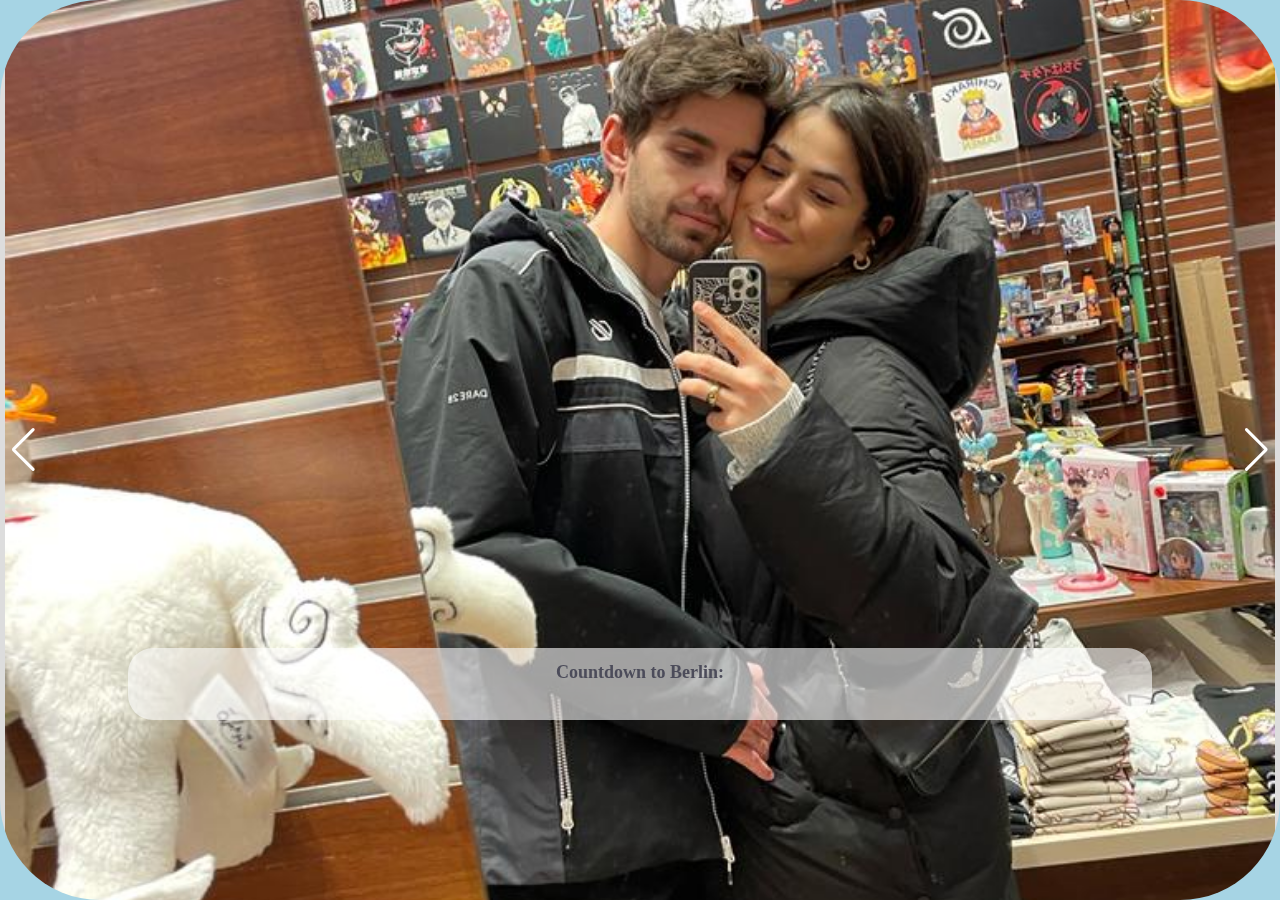
<file: main.html>
<!DOCTYPE html>
<html lang="en">
<head>
    <meta charset="UTF-8">
    <meta http-equiv="X-UA-Compatible" content="IE=edge">
    <meta name="viewport" content="width=device-width, initial-scale=1.0">
    <title>C&J</title>
    <link rel="stylesheet" href="styles.css">

    <link
    rel="stylesheet"
    href="https://cdn.jsdelivr.net/npm/swiper@9/swiper-bundle.min.css"
    />
</head>
<body>
    <div class="mainContainer">

            <!-- Container for the image gallery -->
        <div class="container inline">

            <!-- Slider main container -->
            <div class="swiper">
                <!-- Additional required wrapper -->
                <div class="swiper-wrapper">
                <!-- Slides -->
                <div class="swiper-slide"><img src="1.jpg"></div>
                <div class="swiper-slide"><img src="2.jpg"></div>
                <div class="swiper-slide"><img src="3.jpg"></div>
                <div class="swiper-slide"><img src="4.jpg"></div>
                <div class="swiper-slide"><img src="5.jpg"></div>
                <div class="swiper-slide"><img src="6.jpg"></div>
                <div class="swiper-slide"><img src="7.jpg"></div>
                <div class="swiper-slide"><img src="8.jpg"></div>
                </div>
                <!-- If we need pagination -->
                <div class="swiper-pagination"></div>
            
                <!-- If we need navigation buttons -->
                <div class="swiper-button-prev"></div>
                <div class="swiper-button-next"></div>
            
            </div>
        </div>
        <div class = "inline textContainer">
            <div id="textPanel">
                <h1>Countdown to Berlin:</h1>
                <h2 id="toNextVisit"></h2>
            </div>
        </div>
    </div>
  <script src="https://cdn.jsdelivr.net/npm/swiper@9/swiper-bundle.min.js"></script>

  <script>

    const swiper = new Swiper('.swiper', {
        // Optional parameters
        autoplay: {
            delay: 5000,
            disableOnInteraction: false,
        },
        loop: true,
    
        // If we need pagination
        pagination: {
        el: '.swiper-pagination',
        },
    
        // Navigation arrows
        navigation: {
        nextEl: '.swiper-button-next',
        prevEl: '.swiper-button-prev',
        },
    
    });



        // Set the date we're counting down to
    var countDownDate = new Date("April 21, 2023 18:05:00").getTime();

    // Update the count down every 1 second
    var x = setInterval(function() {

    // Get today's date and time
    var now = new Date().getTime();

    // Find the distance between now and the count down date
    var distance = countDownDate - now;

    // Time calculations for days, hours, minutes and seconds
    var days = Math.floor(distance / (1000 * 60 * 60 * 24));
    var hours = Math.floor((distance % (1000 * 60 * 60 * 24)) / (1000 * 60 * 60));
    var minutes = Math.floor((distance % (1000 * 60 * 60)) / (1000 * 60));
    var seconds = Math.floor((distance % (1000 * 60)) / 1000);

    // Display the result in the element with id="demo"
    document.getElementById("toNextVisit").innerHTML = days + "d " + hours + "h " + minutes + "m " + seconds + "s ";

    // If the count down is finished, write some text
    if (distance < 0) {
        clearInterval(x);
        document.getElementById("toNextVisit").innerHTML = "EXPIRED";
    }
    }, 1000);

  </script>
</body>
</html>
</file>
<file: styles.css>
*{
    margin: 0;
    padding: 0;
    box-sizing: border-box;
}

body{
    background-color: #a6d4e4;
}

.mainContainer{
    height: 100vh;
}

.title{
    position: absolute; 
    left: 0; 
    right: 0; 
    margin-left: auto; 
    margin-right: auto; 
    width: 80%;
    top: 22%;
    z-index: 2;
    border-radius: 25px;
    background-color: rgba(255, 255, 255, 0.6);
    font-size: 20px;
    text-decoration: underline;
    color: rgb(22, 22, 22);
}

.textContainer{
    text-align: center;
}

#textPanel{
    position: absolute; 
    left: 0; 
    right: 0; 
    margin-left: auto; 
    margin-right: auto; 
    width: 80%;
    bottom: 20%;
    z-index: 1;
    border-radius: 25px;
    background-color: rgba(255, 255, 255, 0.6);
}
.swiper .swiper-pagination-bullet-active{
    background: white;
}

/* Position the image container (needed to position the left and right arrows) */
.container {
height: 100vh; /* For 100% screen height */
width: 100%;
display: flex;
align-items: center;
justify-content: center;
overflow: hidden;
border-radius: 100px;
border: 10px;
overflow: hidden;

}

img{
    border-radius: 100px;
    border: 5px solid #dddddd;
}

.swiper{
    width: 100%;
    height: fit-content;
}

.swiper-slide img{
    width: 100%;
    height: fit-content;
}

.swiper .swiper-button-prev{
    color: white;
}
.swiper .swiper-button-next{
    color: white;
}

h1 { color: #4c4c5a; font-family: 'Trocchi', serif; font-size: 18px; font-weight: normal; line-height: 48px; margin: 0; font-weight: bold; }


h2 { color: #4c4c5a; font-family: 'Source Sans Pro', sans-serif; font-size: 15px; font-weight: 400; line-height: 32px; margin: 0 0 24px; }


.subheader { font-size: 26px; font-weight: 300; color: #ffcc66; margin: 0 0 24px; }


p { color: #4c4a37; font-family: 'Source Sans Pro', sans-serif; font-size: 18px; line-height: 32px; margin: 0 0 24px; }


a { color: #ff9900; background: #fff4a3; text-decoration: none; }


a:hover { color: #ffcc66 }
</file>
